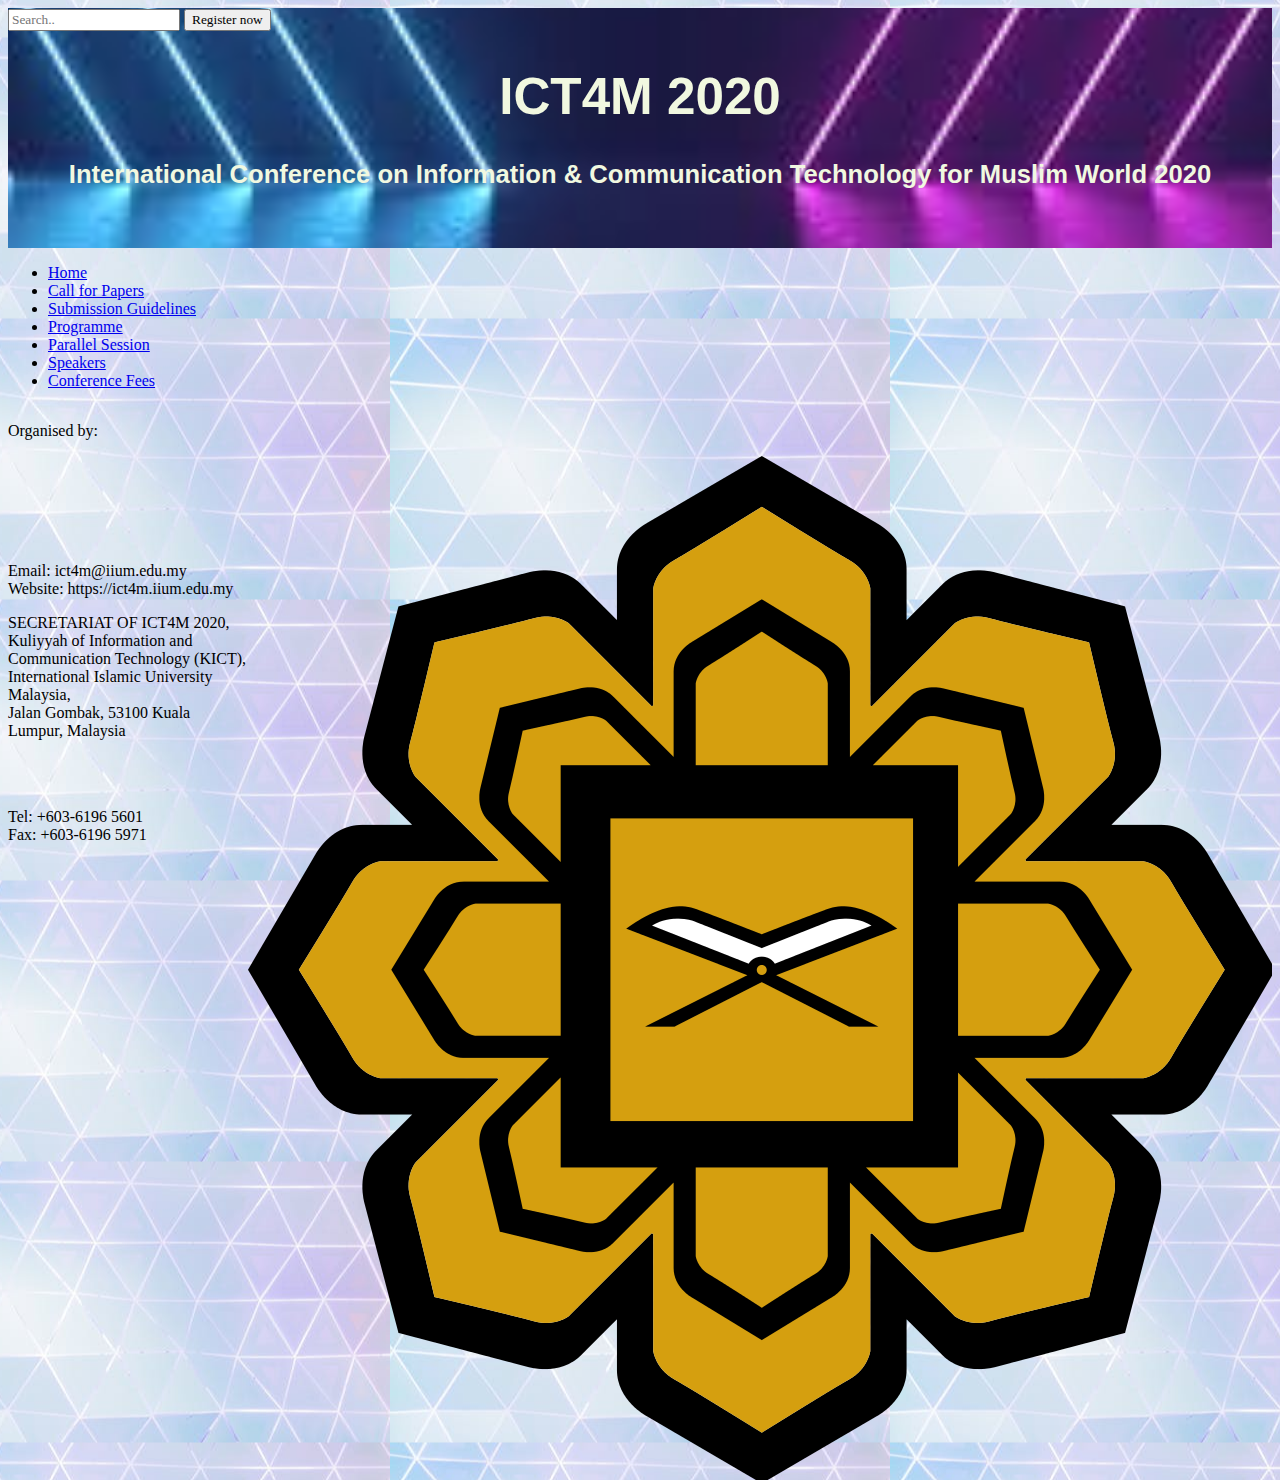
<file: index.html>
<!DOCTYPE html>
<html lang="en" dir="ltr">
  <head>
    <meta charset="utf-8">
    <meta name="viewport" content="width=device-width, initial-scale=1">

    <title>ICT4M 2020</title>

    <link rel="stylesheet" href="home.css">

  </head>
  <body>

    <div class="page-wrapper">
      <header class="top-header">
        <div class="top-banner">

          <input class="search-box" type="text" name="search" placeholder="Search..">
          <button type="button" name="register" class="register">Register now</button>


          <br>
          <br>
          <br>
          <h1>ICT4M 2020</h1>

          <p>International Conference on Information & Communication Technology for Muslim World 2020</p>

        </div>
        <nav class="nav-bar">
          <ul>
            <li><a href="#home" class="active">Home</a></li>
            <li><a href="#cfp">Call for Papers</a></li>
            <li><a href="#submission">Submission Guidelines</a></li>
            <li><a href="#programme">Programme</a></li>
            <li><a href="#parallel">Parallel Session</a></li>
            <li><a href="#speakers">Speakers</a></li>
            <li><a href="#fees">Conference Fees</a></li>
          </ul>
        </nav>


      </header>

  <main class="main clearfix">

  </main>


      <footer class="footer">

<div class="row">
        <div class="column">

        </div>
        <div class="column">
          <div class="organisedby">
            <p>Organised by:</p>
            <img src="Images/iium logo.png" alt="" id="iiumlogo" align="right">
          </div>
          <br>
          <br>
          <br>
          <br>
          <br>
          <p>Email: ict4m@iium.edu.my <br>
             Website: https://ict4m.iium.edu.my</p>
        </div>
        <div class="column">
          <div class="address">
            <p>SECRETARIAT OF ICT4M 2020, <br>
              Kuliyyah of Information and Communication Technology (KICT), <br>
              International Islamic University Malaysia, <br>
              Jalan Gombak, 53100 Kuala Lumpur, Malaysia</p>
          </div>
          <br>
          <br>
          <p>Tel: +603-6196 5601 <br>
             Fax: +603-6196 5971</p>
        </div>

      </footer>
    </div>

  </body>
</html>
</file>
<file: home.css>
*{
  font-family: 'lato';
}
Body{
    background-image: url(Images/background.jpeg);
    margin: 8px;
    font-style: normal;
    font-weight: 300;
    background-position: center center;
    background-repeat: repeat;

}
.clearfix {
  overflow: auto;
}
.clearfix::after {
  content: "";
  clear: both;
  display: table;
}
/* .page-wrapper{
  max-width: 1300px;
  margin-left: auto;
  margin-right: auto;
} */
.top-banner{
    width: 100%;
    height: 240px;
    /* padding-top: 10px; */
    background-position: center;
    background-size: cover;
    background-image: url(Images/header.jpg);
    background-repeat: no-repeat;
}
.top-banner h1{
  text-align: center;
  font-family: 'Corbel', sans-serif;
  font-weight: bold;
  font-size: 4vw;
  color: #F1F8E0;
  margin-top: auto;
}
.top-banner p{
  text-align: center;
  font-family: 'Corbel', sans-serif;
  font-weight: bold;
  font-size: 2vw;
  color: #F1F8E0;
  margin-bottom: 15px;
}
.search-box input[type=text]{
  width: 130px;
  box-sizing: border-box;
  border: 2px solid #ccc;
  border-radius: 4px;
  font-size: 16px;
  background-color: white;
  background-image: url('searchicon.png');
  background-position: 10px 10px;
  background-repeat: no-repeat;
  padding: 12px 20px 12px 40px;
  -webkit-transition: width 0.4s ease-in-out;
  transition: width 0.4s ease-in-out;
}
.search-box input[type=text]:focus{
  width: 20%
}
.register{
  margin-top: 1px;
  margin-right: 2px;
  align: right;
}
.footer-banner{
  width: 100%;
  height: 240px;
  /* padding-top: 10px; */
  background-position: center;
  background-size: cover;
  background-image: url(Images/footer.jpg);
  background-repeat: no-repeat;
}
</file>
